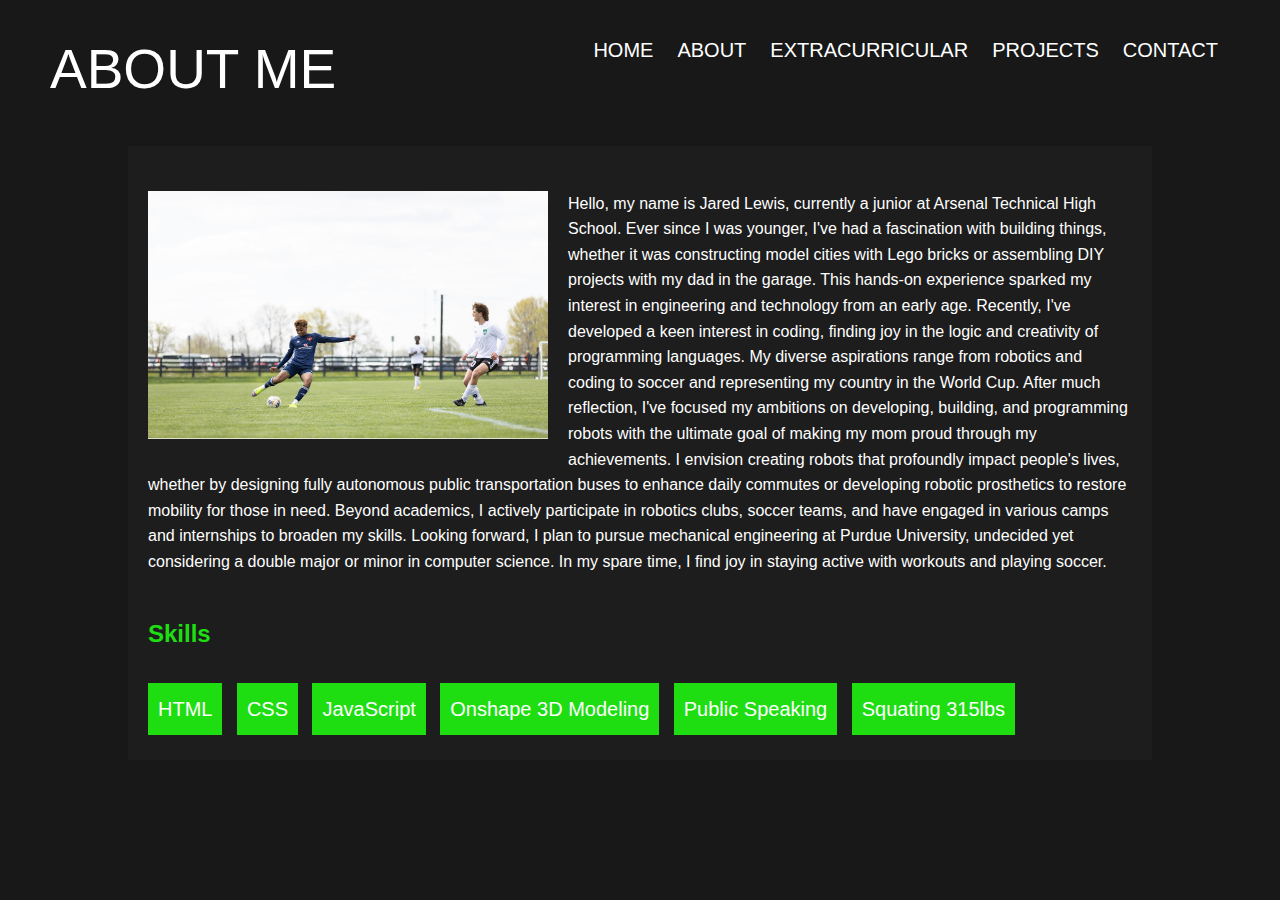
<file: AboutMe.html>
<!DOCTYPE html>
<html lang="en">
<head>
    <meta charset="UTF-8">
    <meta name="viewport" content="width=device-width, initial-scale=1.0">
    <title>About Me</title>
    <link rel="stylesheet" href="AboutMe.css">
    <link rel="stylesheet" href="index.css">
</head>
<body>
    <header class="header">
        <div class="logo">About Me</div>
        <input type="checkbox" id="nav_check" hidden>
        <nav>
            <ul>
                <li>
                    <a href="index.html" class="active">Home</a>
                </li>
                <li>
                    <a href="AboutMe.html">About</a>
                </li>
                <li>
                    <a href="Extracurricular.html">Extracurricular </a>
                </li>
                <li>
                    <a href="Projects.html">Projects</a>
                </li>
                <li>
                    <a href="ContactMe.html">Contact</a>
                </li>
            </ul>
        <label for="nav_check" class="hamburger">
            <div></div>
            <div></div>
            <div></div>
        </label>
    </nav>
    </header>
    <br>
    <div class="container">
        <section class="bio">
            <img src="image0.jpeg" alt="Your Picture">
            <p>
                Hello, my name is Jared Lewis, currently a junior at Arsenal Technical High School. Ever since
                 I was younger, I've had a fascination with building things, whether it was constructing model
                  cities with Lego bricks or assembling DIY projects with my dad in the garage. This hands-on 
                  experience sparked my interest in engineering and technology from an early age. Recently, 
                  I've developed a keen interest in coding, finding joy in the logic and creativity of 
                  programming languages. My diverse aspirations range from robotics and coding to soccer and 
                  representing my country in the World Cup. After much reflection, I've focused my ambitions 
                  on developing, building, and programming robots with the ultimate goal of making my mom proud 
                  through my achievements. I envision creating robots that profoundly impact people's lives, 
                  whether by designing fully autonomous public transportation buses to enhance daily commutes
                  or developing robotic prosthetics to restore mobility for those in need. Beyond academics, 
                  I actively participate in robotics clubs, soccer teams, and have engaged in various camps 
                  and internships to broaden my skills. Looking forward, I plan to pursue mechanical engineering 
                  at Purdue University, undecided yet considering a double major or minor in computer science. 
                  In my spare time, I find joy in staying active with workouts and playing soccer.
            </p>
        </section> 
        <section class="skills">
            <h2>Skills</h2>
            <ul>
                <li>HTML</li>
                <li>CSS</li>
                <li>JavaScript</li>
                <li>Onshape 3D Modeling</li>
                <li>Public Speaking</li>
                <li>Squating 315lbs</li>
            </ul>
        </section>
    </div>
</body>
</html>
</file>
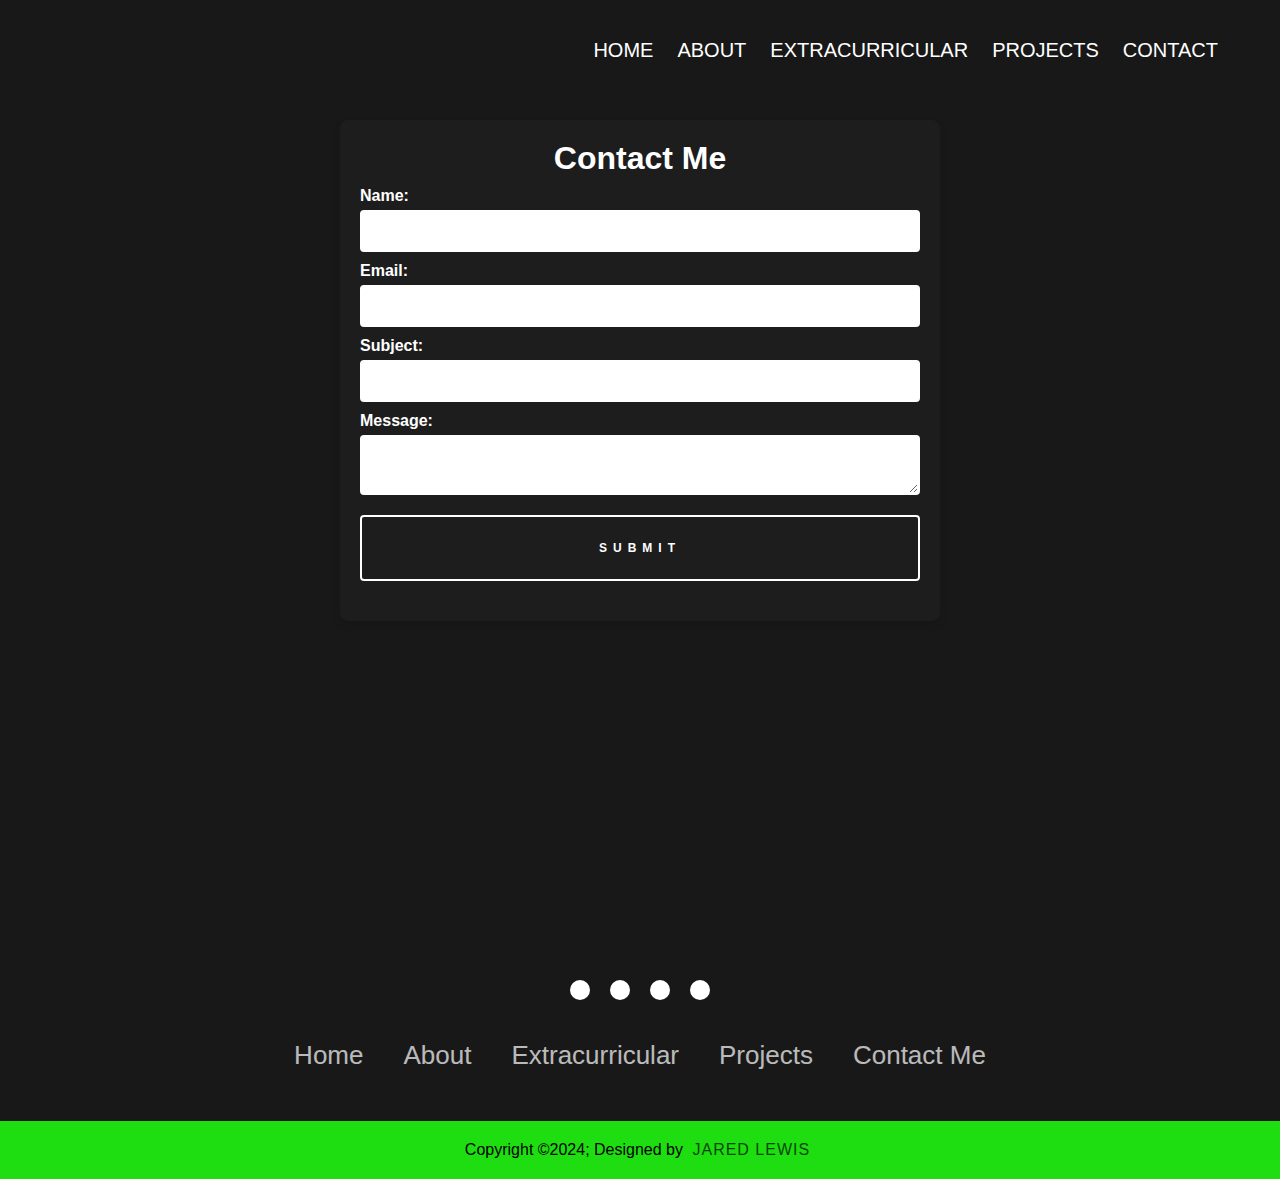
<file: ContactMe.html>
<!DOCTYPE html>
<html lang="en">
<head>
    <meta charset="UTF-8">
    <meta name="viewport" content="width=device-width, initial-scale=1.0">
    <title>Contact</title>
    <link rel="stylesheet" href="ContactMe.css">
    <script src="ContactMe.js"></script>
    <link rel="stylesheet" href="index.css">
    <link href="https://fonts.googleapis.com/css?family=Poppins:100,100i,200,200i,300,300i,400,400i,500,500i,600,700,700i,800,800i,900,900i" rel="stylesheet">
    <link href="https://fonts.googleapis.com/css2?family=Poppins:wght@700&display=swap" rel="stylesheet">
    <link rel="stylesheet" href="https://cdnjs.cloudflare.com/ajax/libs/font-awesome/6.0.0-beta2/css/all.min.css" integrity="sha512-YWzhKL2whUzgiheMoBFwW8CKV4qpHQAEuvilg9FAn5VJUDwKZZxkJNuGM4XkWuk94WCrrwslk8yWNGmY1EduTA==" crossorigin="anonymous" referrerpolicy="no-referrer" />
    <link rel="stylesheet" href="https://cdnjs.cloudflare.com/ajax/libs/font-awesome/6.5.1/css/all.min.css" integrity="sha512-DTOQO9RWCH3ppGqcWaEA1BIZOC6xxalwEsw9c2QQeAIftl+Vegovlnee1c9QX4TctnWMn13TZye+giMm8e2LwA==" crossorigin="anonymous" referrerpolicy="no-referrer" />
</head>
<body>
    <header class="header">
        <div class="logo"></div>
        <input type="checkbox" id="nav_check" hidden>
        <nav>
            <ul>
                <li>
                    <a href="index.html" class="active">Home</a>
                </li>
                <li>
                    <a href="AboutMe.html">About</a>
                </li>
                <li>
                    <a href="Extracurricular.html">Extracurricular </a>
                </li>
                <li>
                    <a href="Projects.html">Projects</a>
                </li>
                <li>
                    <a href="ContactMe.html">Contact</a>
                </li>
            </ul>
        
        <label for="nav_check" class="hamburger">
            <div></div>
            <div></div>
            <div></div>
        </label>
    </nav>
    </header>
    <div class="contact-container">
        <h1>Contact Me</h1>
        <form id="contactForm" class="S">
            <label for="name">Name:</label>
            <input type="text" id="name" name="name" required>
            
            <label for="email">Email:</label>
            <input type="email" id="email" name="email" required>
            
            <label for="subject">Subject:</label>
            <input type="text" id="subject" name="subject" required>
            
            <label for="message">Message:</label>
            <textarea id="message" name="message" required></textarea>
            
            <button type="submit">Submit</button>
        </form>
        <div id="responseMessage"></div>
    </div>
    <footer class="footer">
        <div class="footerContainer">
            <div class="socialIcons">
                <a href="https://www.instagram.com/feels_bad_jared?igsh=MWU4a3dqaGdhdzhwbQ%3D%3D&utm_source=qr"><i class="fa-brands fa-instagram"></i></a>
                <a href="https://www.linkedin.com/in/jared-l-a06360316?utm_source=share&utm_campaign=share_via&utm_content=profile&utm_medium=ios_app"><i class="fa-brands fa-linkedin"></i></a>
                <a href="https://snapchat.com/t/WUQIdy1Q"><i class="fa-brands fa-snapchat"></i></a>
                <a href="https://www.tiktok.com/@feels_bad_jared?_t=8n4U7tJd84x&_r=1"><i class="fa-brands fa-tiktok"></i></a>
            </div>
            <div class="footerNav">
                <ul><li><a href="index.html">Home</a></li>
                    <li><a href="AboutMe.html">About</a></li>
                    <li><a href="Extracurricular.html">Extracurricular</a></li>
                    <li><a href="Projects.html">Projects</a></li>
                    <li><a href="ContactMe.html">Contact Me</a></li>
                </ul>
            </div>
            
        </div>
        <div class="footerBottom">
            <p>Copyright &copy;2024; Designed by <span class="designer">Jared Lewis</span></p>
        </div>
    </footer>
</body>
</html>
</file>
<file: AboutMe.css>
body {
    font-family: Arial, sans-serif;
    margin: 0;
    padding: 0;
    background-color: #181818;
    color: #fff;
    line-height: 1.6;
}
.container {
    width: 80%;
    margin: auto;
    overflow: hidden;
    padding: 20px;
    background: #1d1d1d;
    margin-top: 50px;
}
h1, h2 {
    color: #1ede11;
}
.bio{
    margin-top: 25px;
}
.bio img {
    width: 400px;
    height: auto;
    float: left;
    margin-right: 20px;
    margin-bottom: 20px;
}
.bio::after {
    content: "";
    display: table;
    clear: both;
}
.skills {
    margin-top: 40px;
}
.skills ul {
    list-style: none;
    padding: 0;
}
.skills ul li {
    background: #1ede11;
    color: #fff;
    padding: 10px;
    margin-bottom: 5px;
    display: inline-block;
    margin-right: 10px;
}
/*
header
*/
* {
    margin: 0;
    padding: 0;
    text-decoration: none;
    list-style: none;
    box-sizing: border-box;
    font-family:Verdana, Geneva, Tahoma, sans-serif;
}
header {
    background: #fff;
    width: 100%;
    height: 70px;
    display: flex;
    align-items: center;
    justify-content: space-between;
    padding: 0 50px;
}
header .logo {
    font-size: 55px;
    text-transform: uppercase;
    font-family: sans-serif;
    margin-top: 40px;
    margin-left: 0px; 
    color:#fff;
    height: 60px;
    right: 100%;           
}
header nav ul {
    display: flex;
}
header nav ul li a {
    display: inline-block;
    color: #fff;
    padding: 5px 0;
    margin: 0 10px;
    border: 2px solid transparent;
    text-transform: uppercase;
    transition: 0.2s;
}
header nav ul li a:hover {
    color: #1ede11;
}
.hamburger {
    cursor: pointer;
    display: none;
}
.hamburger div {
    width: 30px;
    height: 3px;
    margin: 5px 0;
    background: #fff;
}
@media only screen and (max-width: 900px) {
    .hamburger {
        display: block;
    }
    header {
        padding: 0 30px;
    }
    .footer {
        display: none;
    }
.PIC,.Quick-About-Headm,.DS,.HS{
    text-align: center;
}
}
@media only screen and (max-width: 700px) {
    .hamburger {
        display: block;
    }
    .PIC,.Quick-About-Headm,.DS,.HS{
        text-align: center;
    }
    header nav {
        position: absolute;
        width: 100%;
        left: -100%;
        top: 70px;
        width: 100%;
        background: #1ede11;
        padding: 30px;
        transition: 0.3s;
    }
    header #nav_check:checked ~ nav {
        left: 0;
    }
    header nav ul {
        display: block;
    }
    header nav ul li a {
        margin: 5px 0;
    }
}
.header ul,
li {
    font-size: 20px;
    color: #fff;
 }
 ul{
    margin-top: 30px;        
    padding: 0px;
 }
 body {
    cursor: crosshair;
    font-family:Verdana, Geneva, Tahoma, sans-serif;
   background-color: #181818;
}
header{
    background-color: #181818;
}
.PIC {
    display: flex;
    align-items: flex-start;
    padding: 20px;
    width: 450px;
    margin-top: 40px;            
    margin-left: 80px;
    float: left;
}            
.Quick-About-Head{    
    max-width: 600px;
    float: right;
    margin-top: 95px;            
    margin-right: 250px;
    color: #fff;
    margin-bottom: 5px;
}
.HS{    
    max-width: 600px;
    float: right;
    margin-top: 5px;            
    margin-right: 273px;
    color:#323232;
    margin-bottom: 5px;
}
.DS{    
    max-width: 600px;
    float: right;
    margin-top: 10px;            
    margin-right: 100px;
    color: #fff;
    
}
.logo a:hover{
    color: #1ede11;
}
/*
Footer
*/
.footer{
    position: absolute;
    bottom: 0;
    left: 0;
    max-height: 0;
    right: 0%;
   
}
*{
    padding: 0;
    margin: 0;
    box-sizing: border-box;
}
footer{
    background-color: #181818;
}
.footerContainer{
    width: 100%;
    padding: 70px 30px 20px ;
}
.socialIcons{
    display: flex;
    justify-content: center;
}
.socialIcons a{
    text-decoration: none;
    padding:  10px;
    background-color: #fff;
    margin: 10px;
    border-radius: 50%;
}
.socialIcons a i{
    font-size: 2em;
    color: #000;
    opacity: 0,9;
}
.socialIcons a:hover{
    background-color: #1ede11;
    transition: 0.5s;
}
.socialIcons a:hover i{
    color: #fff;
    transition: 0.5s;
}
.footerNav{
    margin: 30px 0;
    border: none;
}
.footerNav ul{
    display: flex;
    justify-content: center;
    list-style-type: none;
    border: none;
}
.footerNav ul li a{
    color:#fff;
    margin: 20px;
    text-decoration: none;
    font-size: 1.3em;
    opacity: 0.7;
    transition: 0.5s;
    border: none;
}
.footerNav ul li a:hover{
    opacity: 1;
    color: #1ede11;
}
.footerBottom{
    background-color: #1ede11;
    padding: 20px;
    text-align: center;
}
.footerBottom p{
    color: #000;
}
.designer{
    opacity: 0.7;
    text-transform: uppercase;
    letter-spacing: 1px;
    font-weight: 400;
    margin: 0px 5px;
}
@media (max-width: 700px){
    .footerNav ul{
        flex-direction: column;
        border: none;
    } 
    .footerNav ul li{
        width:100%;
        text-align: center;
        margin: 10px;
        border: none;
    }
    .socialIcons a{
        padding: 8px;
        margin: 4px;
    }
}
.footerNav{
    border: none;
    color: #fff;
}
.about-me h2{
    color:#fff ;
    size: 75px;
    text-align: center;
}
</file>
<file: index.css>
html, body {
     margin: 0;
     padding: 0;
     width: 100%;
     height: 100%;
}

body {
     cursor: crosshair;
     font-family:Verdana, Geneva, Tahoma, sans-serif;
    background-color: #181818;
}

.content {
     width: 60%;
     margin: 0 auto;
     z-index: -1;
     position: absolute;
     top: 60%;
     left: 10%;
     transform: translate(0, -50%);
}

.content h1 {
    font-family:Verdana, Geneva, Tahoma, sans-serif;
     font-size: 54px;
     color: #181818;
     font-weight: 700;
     text-transform: uppercase;
     margin-bottom: 10px;
}

.content p {
     margin-top: 0;
     text-align: left;
     color: #181818;
     font-weight: 400;
}

.overlay-2 {
     z-index: 0;
     position: absolute;
     width: 100%;
     height: 100vh;
     background: #1ede11;
}

.overlay {
     z-index: 1;
     position: absolute;
     width: 100%;
     height: 100vh;
     background: #181818;
}

.overlay p {
     font-size: 300px;
     font-weight: 800;
}

.screen {
     color: #323232;
     font-family: poppins;
     position: absolute;
     top: 12%;
     left: 50%;
     transform: translate(-50%, -50%);
     text-align: center;
}

.myBtn {
    font-family:Verdana, Geneva, Tahoma, sans-serif;
     position: absolute;
     top: 50%;
     left: 50%;
     transform: translate(-50%, -50%);
}

button {
     display: block;
     padding: 24px 48px;
     font-family:Verdana, Geneva, Tahoma, sans-serif;
     font-weight: 700;
     font-size: 12px;
     letter-spacing: 6px;
     color: #fff;
     border: 2px solid #fff;
     text-transform: uppercase;
     outline: none;
     overflow: hidden;
     background: none;
     z-index: 1;
     cursor: crosshair;
     transition: 0.8s ease-out;
}

.myBtn:hover {
     color: #181818;
     cursor: crosshair;
}

.myBtn:before {
     content: "";
     position: absolute;
     background: #fff;
     bottom: 0;
     left: 0;
     right: 0;
     top: 100%;
     z-index: -1;
     transition: top 0.8s ease-out;
}

.myBtn:hover:before {
     top: 0;
}

/*
Nav Bar
*/
* {
    margin: 0;
    padding: 0;
    text-decoration: none;
    list-style: none;
    box-sizing: border-box;
    font-family:Verdana, Geneva, Tahoma, sans-serif;
}
header {
    background: #fff;
    width: 100%;
    height: 70px;
    display: flex;
    align-items: center;
    justify-content: space-between;
    padding: 0 50px;
}
header .logo {
    font-size: 55px;
    text-transform: uppercase;
    font-family: sans-serif;
    margin-top: 40px;
    margin-left: 0px; 
    color:#fff;
    height: 60px;
    right: 100%;           
}
header nav ul {
    display: flex;
}
header nav ul li a {
    display: inline-block;
    color: #fff;
    padding: 5px 0;
    margin: 0 10px;
    border: 2px solid transparent;
    text-transform: uppercase;
    transition: 0.2s;
}
header nav ul li a:hover {
    color: #1ede11;
}
.hamburger {
    cursor: pointer;
    display: none;
}
.hamburger div {
    width: 30px;
    height: 3px;
    margin: 5px 0;
    background: #fff;
}
@media only screen and (max-width: 900px) {
    .hamburger {
        display: block;
    }
    header {
        padding: 0 30px;
    }
    .footer {
        display: none;
    }
.PIC,.Quick-About-Headm,.DS,.HS{
    text-align: center;
}
}
@media only screen and (max-width: 700px) {
    .hamburger {
        display: block;
    }
    .PIC,.Quick-About-Headm,.DS,.HS{
        text-align: center;
    }
    header nav {
        position: absolute;
        width: 100%;
        left: -100%;
        top: 70px;
        width: 100%;
        background: #1ede11;
        padding: 30px;
        transition: 0.3s;
    }
    header #nav_check:checked ~ nav {
        left: 0;
    }
    header nav ul {
        display: block;
    }
    header nav ul li a {
        margin: 5px 0;
    }
}
.header ul,
li {
    font-size: 20px;
    color: #fff;
 }
 ul{
    margin-top: 30px;        
    padding: 0px;
 }
 body {
    cursor: crosshair;
    font-family:Verdana, Geneva, Tahoma, sans-serif;
   background-color: #181818;
}
header{
    background-color: #181818;
}
.PIC {
    display: flex;
    align-items: flex-start;
    
    width: 350px;
    margin-top: 40px;            
    margin-left: 80px;
    float: left;
    height: 475px;
    border: 5px solid #fff;
}            
.Quick-About-Head{    
    max-width: 600px;
    float: right;
    margin-top: 95px;            
    margin-right: 250px;
    color: #fff;
    margin-bottom: 5px;
}
.HS{    
    max-width: 600px;
    float: right;
    margin-top: 5px;            
    margin-right: 273px;
    color:#323232;
    margin-bottom: 5px;
}
.DS{    
    max-width: 600px;
    float: right;
    margin-top: 10px;            
    margin-right: 100px;
    color: #fff;
    
}
.logo a:hover{
    color: #1ede11;
}
/*
Footer
*/
.footer{
    position: absolute;
    bottom: 0;
    left: 0;
    max-height: 0%;
    right: 0%;
}
*{
    padding: 0;
    margin: 0;
    box-sizing: border-box;
}
footer{
    background-color: #181818;
}
.footerContainer{
    width: 100%;
    padding: 70px 30px 20px ;
}
.socialIcons{
    display: flex;
    justify-content: center;
}
.socialIcons a{
    text-decoration: none;
    padding:  10px;
    background-color: #fff;
    margin: 10px;
    border-radius: 50%;
}
.socialIcons a i{
    font-size: 2em;
    color: #000;
    opacity: 0,9;
}
.socialIcons a:hover{
    background-color: #1ede11;
    transition: 0.5s;
}
.socialIcons a:hover i{
    color: #fff;
    transition: 0.5s;
}
.footerNav{
    margin: 30px 0;
    border: none;
}
.footerNav ul{
    display: flex;
    justify-content: center;
    list-style-type: none;
    border: none;
}
.footerNav ul li a{
    color:#fff;
    margin: 20px;
    text-decoration: none;
    font-size: 1.3em;
    opacity: 0.7;
    transition: 0.5s;
    border: none;
}
.footerNav ul li a:hover{
    opacity: 1;
    color: #1ede11;
}
.footerBottom{
    background-color: #1ede11;
    padding: 20px;
    text-align: center;
}
.footerBottom p{
    color: #000;
}
.designer{
    opacity: 0.7;
    text-transform: uppercase;
    letter-spacing: 1px;
    font-weight: 400;
    margin: 0px 5px;
}
@media (max-width: 700px){
    .footerNav ul{
        flex-direction: column;
        border: none;
    } 
    .footerNav ul li{
        width:100%;
        text-align: center;
        margin: 10px;
        border: none;
    }
    .socialIcons a{
        padding: 8px;
        margin: 4px;
    }
}
.footerNav{
    border: none;
    color: #fff;
}
</file>
<file: ContactMe.css>
body {
    font-family: Arial, sans-serif;
    background-color: #181818;
    margin: 0;
    padding: 0;
    color: #fff;
    bottom: 1   ;
}

.contact-container {
    max-width: 600px;
    margin: 50px auto;
    padding: 20px;
    background: #1d1d1d;
    box-shadow: 0 4px 8px rgba(0, 0, 0, 0.1);
    border-radius: 8px;
}
h1 {
    text-align: center;
    color: #fff;
}

form {
    display: flex;
    flex-direction: column;
}

label {
    margin-top: 10px;
    font-weight: bold;
}

input, textarea {
    margin-top: 5px;
    padding: 10px;
    border: 2px solid #fff;
    border-radius: 4px;
    font-size: 16px;
}

textarea {
    resize: vertical;
}

button {
    margin-top: 20px;
    padding: 10px;
    background-color: #1ede11;
    color: #fff;
    border: none;
    border-radius: 4px;
    font-size: 16px;
    cursor: pointer;
    font-weight: bold;
}

button:hover {
    background-color: #1ede11;
}
#responseMessage {
    margin-top: 20px;
    font-size: 16px;
    color: #1ede11;
    text-align: center;
}
/* Header */
* {
    margin: 0;
    padding: 0;
    text-decoration: none;
    list-style: none;
    box-sizing: border-box;
    font-family:Verdana, Geneva, Tahoma, sans-serif;
}
header {
    background: #fff;
    width: 100%;
    height: 70px;
    display: flex;
    align-items: center;
    justify-content: space-between;
    padding: 0 50px;
}
header .logo {
    font-size: 55px;
    text-transform: uppercase;
    font-family: sans-serif;
    margin-top: 40px;
    margin-left: 0px; 
    color:#fff;
    height: 60px;
    right: 100%;           
}
header nav ul {
    display: flex;
}
header nav ul li a {
    display: inline-block;
    color: #fff;
    padding: 5px 0;
    margin: 0 10px;
    border: 2px solid transparent;
    text-transform: uppercase;
    transition: 0.2s;
}
header nav ul li a:hover {
    color: #1ede11;
}
.hamburger {
    cursor: pointer;
    display: none;
}
.hamburger div {
    width: 30px;
    height: 3px;
    margin: 5px 0;
    background: #fff;
}
@media only screen and (max-width: 900px) {
    .hamburger {
        display: block;
    }
    header {
        padding: 0 30px;
    }
    .footer {
        display: none;
    }
.PIC,.Quick-About-Headm,.DS,.HS{
    text-align: center;
}
}
@media only screen and (max-width: 700px) {
    .hamburger {
        display: block;
    }
    .PIC,.Quick-About-Headm,.DS,.HS{
        text-align: center;
    }
    header nav {
        position: absolute;
        width: 100%;
        left: -100%;
        top: 70px;
        width: 100%;
        background: #1ede11;
        padding: 30px;
        transition: 0.3s;
    }
    header #nav_check:checked ~ nav {
        left: 0;
    }
    header nav ul {
        display: block;
    }
    header nav ul li a {
        margin: 5px 0;
    }
}
.header ul,
li {
    font-size: 20px;
    color: #fff;
 }
 ul{
    margin-top: 30px;        
    padding: 0px;
 }
 body {
    cursor: crosshair;
    font-family:Verdana, Geneva, Tahoma, sans-serif;
   background-color: #181818;
}
header{
    background-color: #181818;
}
.PIC {
    display: flex;
    align-items: flex-start;
    padding: 20px;
    width: 450px;
    margin-top: 40px;            
    margin-left: 80px;
    float: left;
}            
.Quick-About-Head{    
    max-width: 600px;
    float: right;
    margin-top: 95px;            
    margin-right: 250px;
    color: #fff;
    margin-bottom: 5px;
}
.HS{    
    max-width: 600px;
    float: right;
    margin-top: 5px;            
    margin-right: 273px;
    color:#323232;
    margin-bottom: 5px;
}
.DS{    
    max-width: 600px;
    float: right;
    margin-top: 10px;            
    margin-right: 100px;
    color: #fff;
    
}
.logo a:hover{
    color: #1ede11;
}
/*
Footer
*/
.footer{
    position: absolute;
    bottom: 0;
    left: 0;
    max-height: 0%;
    right: 0%;
}
*{
    padding: 0;
    margin: 0;
    box-sizing: border-box;
}
footer{
    background-color: #181818;
}
.footerContainer{
    width: 100%;
    padding: 70px 30px 20px ;
}
.socialIcons{
    display: flex;
    justify-content: center;
}
.socialIcons a{
    text-decoration: none;
    padding:  10px;
    background-color: #fff;
    margin: 10px;
    border-radius: 50%;
}
.socialIcons a i{
    font-size: 2em;
    color: #000;
    opacity: 0,9;
}
.socialIcons a:hover{
    background-color: #1ede11;
    transition: 0.5s;
}
.socialIcons a:hover i{
    color: #fff;
    transition: 0.5s;
}
.footerNav{
    margin: 30px 0;
    border: none;
}
.footerNav ul{
    display: flex;
    justify-content: center;
    list-style-type: none;
    border: none;
}
.footerNav ul li a{
    color:#fff;
    margin: 20px;
    text-decoration: none;
    font-size: 1.3em;
    opacity: 0.7;
    transition: 0.5s;
    border: none;
}
.footerNav ul li a:hover{
    opacity: 1;
    color: #1ede11;
}
.footerBottom{
    background-color: #1ede11;
    padding: 20px;
    text-align: center;
}
.footerBottom p{
    color: #000;
}
.designer{
    opacity: 0.7;
    text-transform: uppercase;
    letter-spacing: 1px;
    font-weight: 400;
    margin: 0px 5px;
}
@media (max-width: 700px){
    .footerNav ul{
        flex-direction: column;
        border: none;
    } 
    .footerNav ul li{
        width:100%;
        text-align: center;
        margin: 10px;
        border: none;
    }
    .socialIcons a{
        padding: 8px;
        margin: 4px;
    }
}
.footerNav{
    border: none;
    color: #fff;
}
</file>
